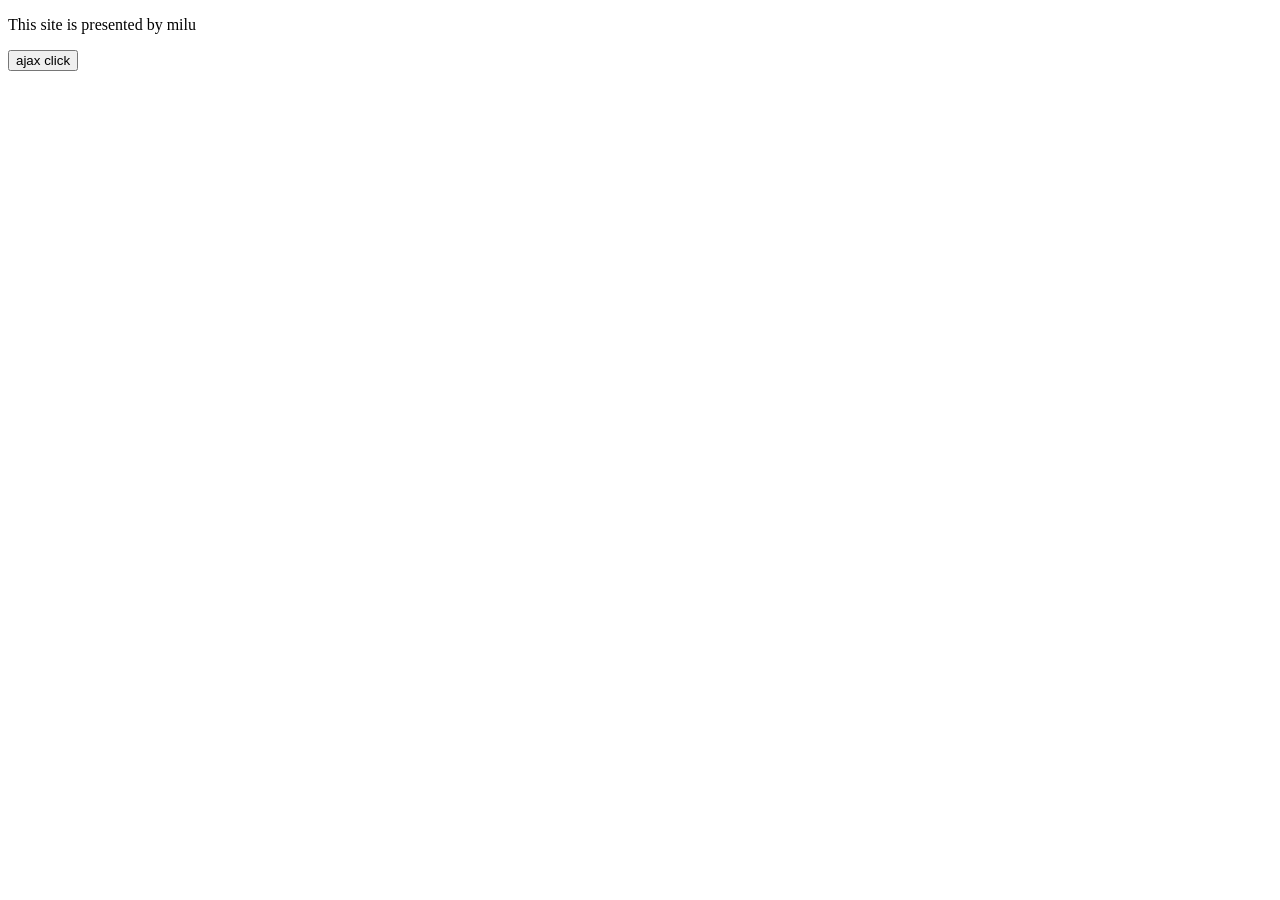
<file: templates/testapp/homepage.html>
<!DOCTYPE html>
    <html>
    <head>
        <title>Home</title>
        <script src="/static/jquery.js"></script>
        <script>

            $( document ).ready(function(){

                console.log("init done");




                $("#bt1").click(function(){

                    var arrayjs = [];
                    arrayjs[0] = 2;
                    arrayjs[1] = 3;
                    arrayjs[2] = 5;

                    var arrayjs2 = [];
                    arrayjs2[0] = "ab";
                    arrayjs2[1] = "bc";
                    arrayjs2[2] = "cd";


                    var comarray = {};
                    comarray['a'] = "abc";
                    comarray['b'] = "efg";

                    console.log(comarray);
                    comarray = JSON.stringify(comarray);


                        var request = $.ajax({
                            url: "/post_test",
                            type: "POST",
                            data: {
                                id : "testval",
                                arrayjs : arrayjs,
                                arrayjs2 : arrayjs2,
                                comarray: comarray,
                                csrfmiddlewaretoken: "{{ csrf_token }}"
                            }
                        });

                        request.done(function( msg ) {

                            console.log("success")
                        });

                        request.fail(function( jqXHR, textStatus ) {

                            //alert( "Request failed: " + textStatus );

                        });

                        request.error(function(xhr, ajaxOptions, thrownError){

                            alert(xhr.responseText);

                        });



            });

                });






        </script>
    </head>
    <body>
    <p> This site is presented by milu</p>

    <button id="bt1">ajax click</button>






    </body>
    </html>
</file>
